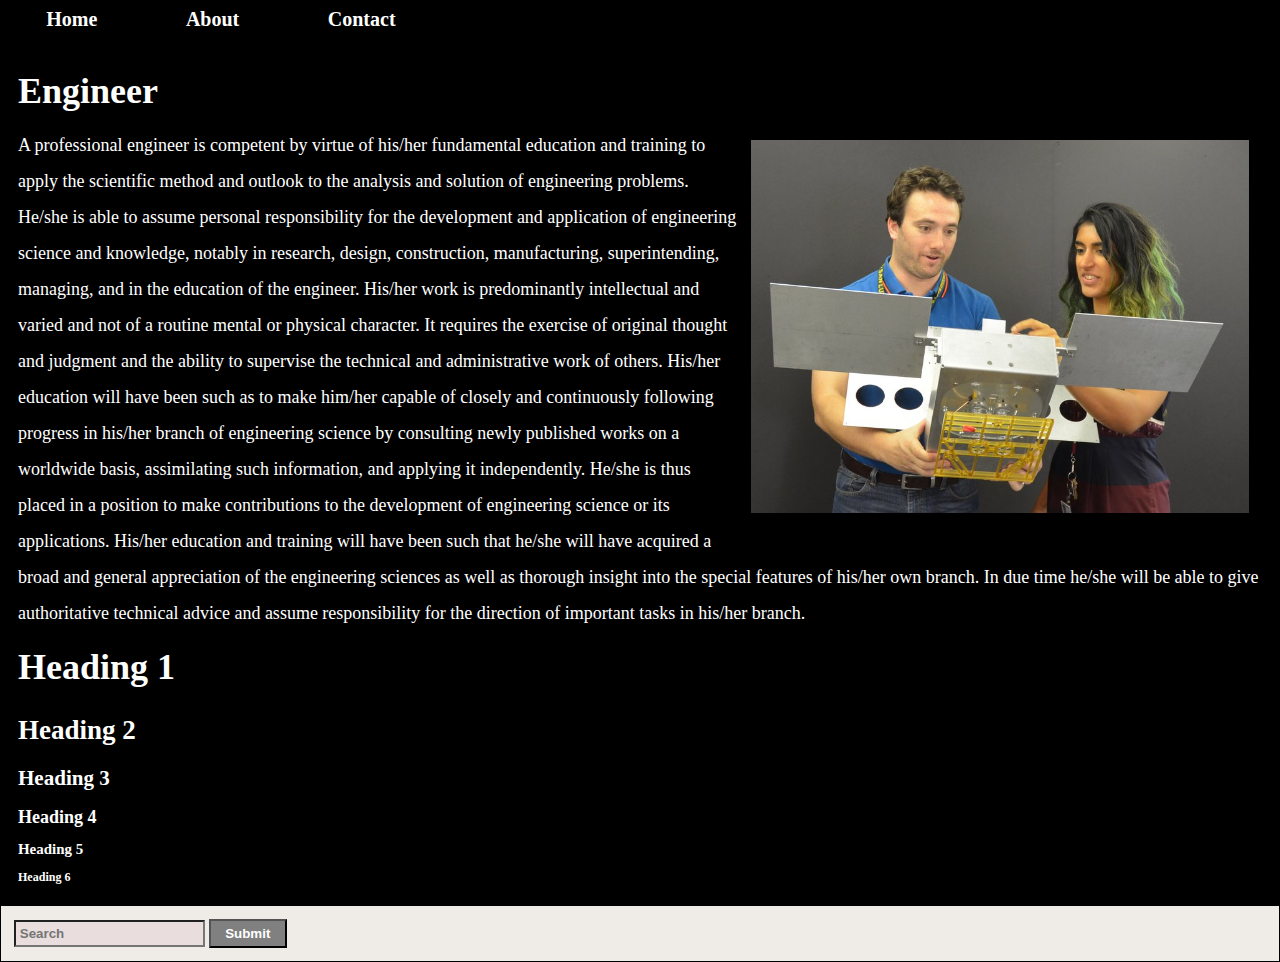
<file: Html/index.html>
<!DOCTYPE html>
<html lang="en">
  <head>
    <meta charset="UTF-8" />
    <meta name="viewport" content="width=device-width, initial-scale=1.0" />
    <link rel="stylesheet" href="./style.css" />
    <title>Document</title>
  </head>
  <body>
    <!-- Create a simple webpage with a
heading, paragraph, and image using
HTML and CSS. -->
    <div class="main-sec">
      <div class="nav-bar">
        <a href="#">Home </a>
        <a href="#">About</a>
        <a href="#">Contact</a>
      </div>
      <!-- Create a simple webpage with a
heading, paragraph, and image using
HTML and CSS. -->
      <div class="para">
        <h1>Engineer</h1>
        <p>
          <img src="./image/eng.jpg" alt="eng" />
          A professional engineer is competent by virtue of his/her fundamental
          education and training to apply the scientific method and outlook to
          the analysis and solution of engineering problems. He/she is able to
          assume personal responsibility for the development and application of
          engineering science and knowledge, notably in research, design,
          construction, manufacturing, superintending, managing, and in the
          education of the engineer. His/her work is predominantly intellectual
          and varied and not of a routine mental or physical character. It
          requires the exercise of original thought and judgment and the ability
          to supervise the technical and administrative work of others. His/her
          education will have been such as to make him/her capable of closely
          and continuously following progress in his/her branch of engineering
          science by consulting newly published works on a worldwide basis,
          assimilating such information, and applying it independently. He/she
          is thus placed in a position to make contributions to the development
          of engineering science or its applications. His/her education and
          training will have been such that he/she will have acquired a broad
          and general appreciation of the engineering sciences as well as
          thorough insight into the special features of his/her own branch. In
          due time he/she will be able to give authoritative technical advice
          and assume responsibility for the direction of important tasks in
          his/her branch.
        </p>
        <h1>Heading 1</h1>
        <h2>Heading 2</h2>
        <h3>Heading 3</h3>
        <h4>Heading 4</h4>
        <h5>Heading 5</h5>
        <h6>Heading 6</h6>
      </div>
      <!-- Build a basic form with a single input
field and a submit button using HTML
and CSS. -->
      <div class="sections">
        <input placeholder="Search" />
        <button>Submit</button>
      </div>
    </div>
  </body>
</html>
</file>
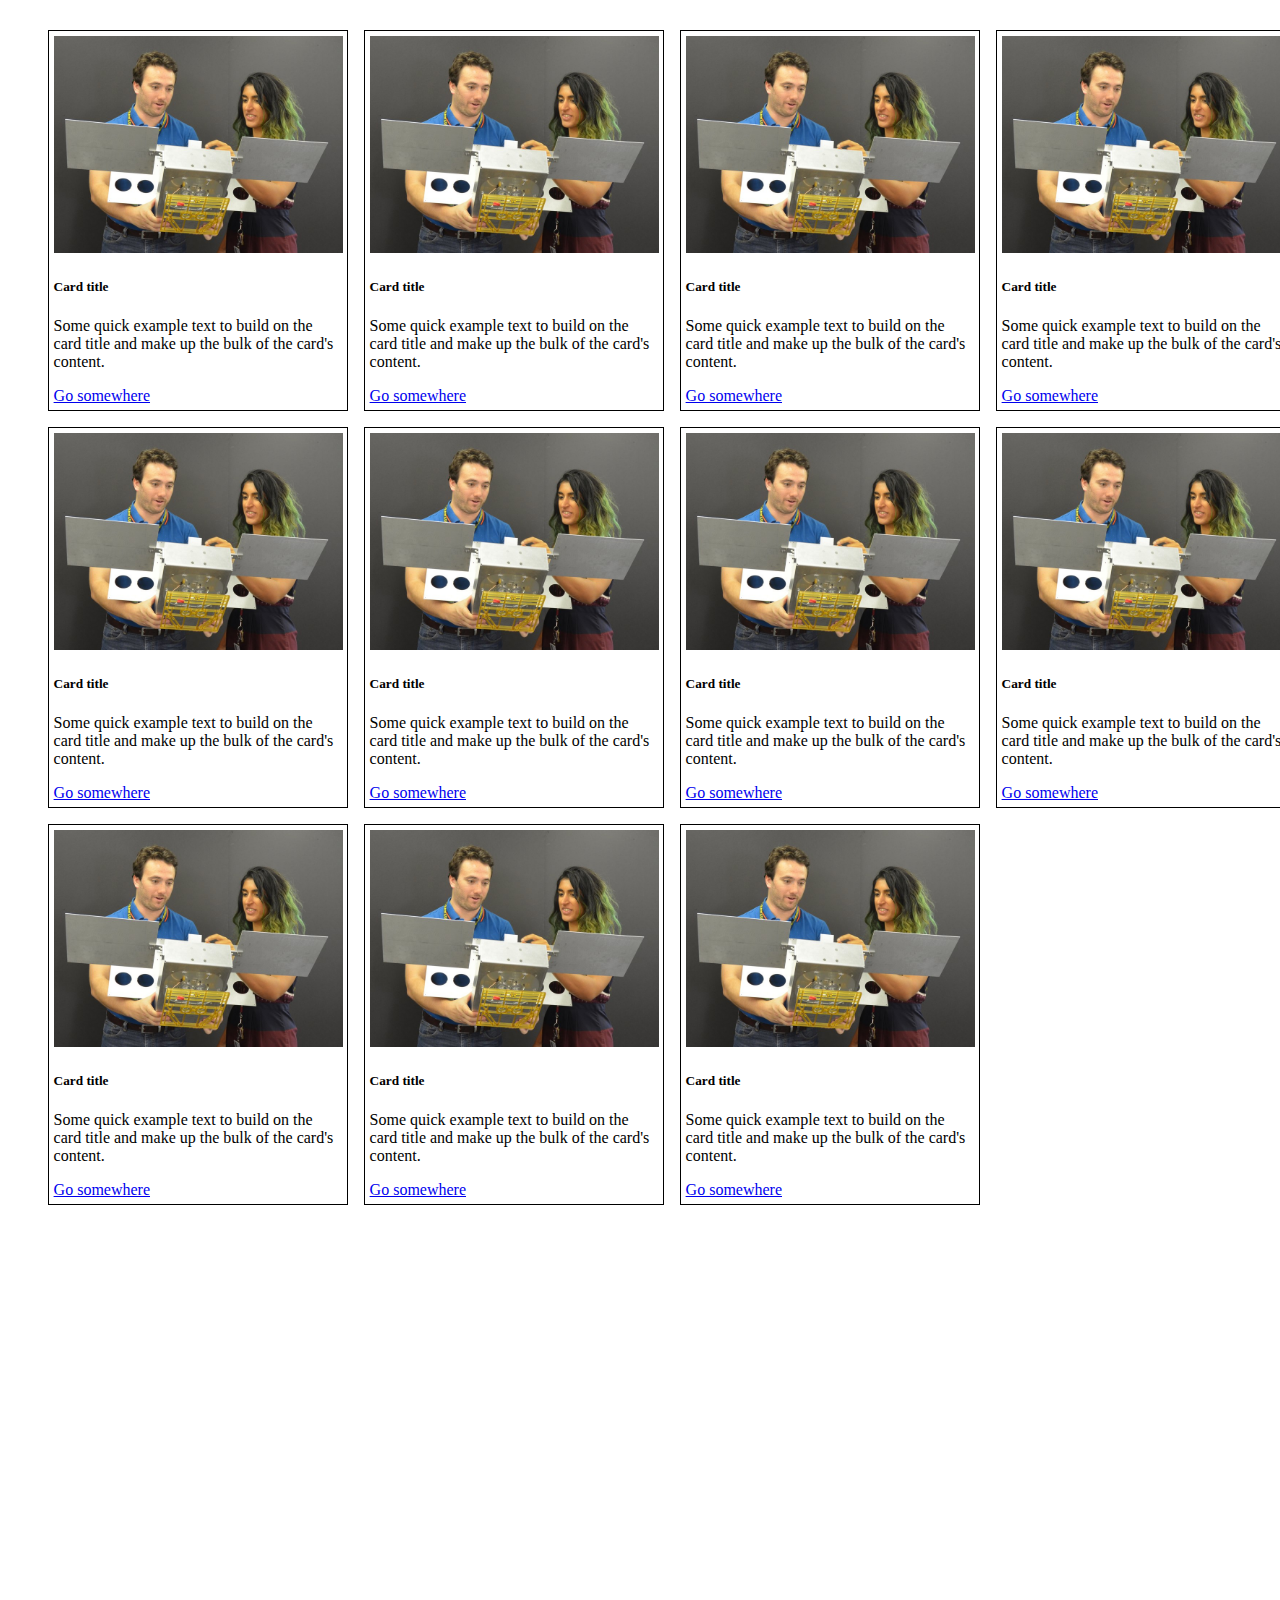
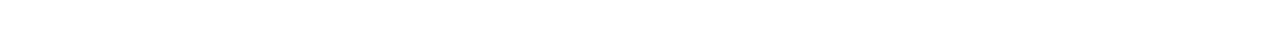
<file: Level 2/Frontend framework/index.html>
<!DOCTYPE html>
<html lang="en">
  <head>
    <meta charset="UTF-8" />
    <meta name="viewport" content="width=device-width, initial-scale=1.0" />

    <title>Document</title>
    <style>
      .main-sec {
        padding: 14px;
        grid-template-columns: 1fr 1fr 1fr 1fr;
        display: grid;
        grid-template-rows: 1.4fr 1.4fr 1.4fr 1.4fr;
        width: 95%;
        margin: auto;
      }
      .card {
        border: 1px solid black;
        padding: 5px;
        margin: 8px;
      }
      img {
        width: 289px;
      }
    </style>
  </head>
  <body>
    <!-- Implement a basic responsive grid
layout using a front-end framework
like Bootstrap -->
    <div class="main-sec">
      <div class="card" style="width: 18rem">
        <img class="card-img-top" src="./image/eng.jpg" alt="Card image cap" />
        <div class="card-body">
          <h5 class="card-title">Card title</h5>
          <p class="card-text">
            Some quick example text to build on the card title and make up the
            bulk of the card's content.
          </p>
          <a href="#" class="btn btn-primary">Go somewhere</a>
        </div>
      </div>
      <div class="card" style="width: 18rem">
        <img class="card-img-top" src="./image/eng.jpg" alt="Card image cap" />
        <div class="card-body">
          <h5 class="card-title">Card title</h5>
          <p class="card-text">
            Some quick example text to build on the card title and make up the
            bulk of the card's content.
          </p>
          <a href="#" class="btn btn-primary">Go somewhere</a>
        </div>
      </div>
      <div class="card" style="width: 18rem">
        <img class="card-img-top" src="./image/eng.jpg" alt="Card image cap" />
        <div class="card-body">
          <h5 class="card-title">Card title</h5>
          <p class="card-text">
            Some quick example text to build on the card title and make up the
            bulk of the card's content.
          </p>
          <a href="#" class="btn btn-primary">Go somewhere</a>
        </div>
      </div>
      <div class="card" style="width: 18rem">
        <img class="card-img-top" src="./image/eng.jpg" alt="Card image cap" />
        <div class="card-body">
          <h5 class="card-title">Card title</h5>
          <p class="card-text">
            Some quick example text to build on the card title and make up the
            bulk of the card's content.
          </p>
          <a href="#" class="btn btn-primary">Go somewhere</a>
        </div>
      </div>
      <div class="card" style="width: 18rem">
        <img class="card-img-top" src="./image/eng.jpg" alt="Card image cap" />
        <div class="card-body">
          <h5 class="card-title">Card title</h5>
          <p class="card-text">
            Some quick example text to build on the card title and make up the
            bulk of the card's content.
          </p>
          <a href="#" class="btn btn-primary">Go somewhere</a>
        </div>
      </div>
      <div class="card" style="width: 18rem">
        <img class="card-img-top" src="./image/eng.jpg" alt="Card image cap" />
        <div class="card-body">
          <h5 class="card-title">Card title</h5>
          <p class="card-text">
            Some quick example text to build on the card title and make up the
            bulk of the card's content.
          </p>
          <a href="#" class="btn btn-primary">Go somewhere</a>
        </div>
      </div>
      <div class="card" style="width: 18rem">
        <img class="card-img-top" src="./image/eng.jpg" alt="Card image cap" />
        <div class="card-body">
          <h5 class="card-title">Card title</h5>
          <p class="card-text">
            Some quick example text to build on the card title and make up the
            bulk of the card's content.
          </p>
          <a href="#" class="btn btn-primary">Go somewhere</a>
        </div>
      </div>
      <div class="card" style="width: 18rem">
        <img class="card-img-top" src="./image/eng.jpg" alt="Card image cap" />
        <div class="card-body">
          <h5 class="card-title">Card title</h5>
          <p class="card-text">
            Some quick example text to build on the card title and make up the
            bulk of the card's content.
          </p>
          <a href="#" class="btn btn-primary">Go somewhere</a>
        </div>
      </div>

      <div class="card" style="width: 18rem">
        <img class="card-img-top" src="./image/eng.jpg" alt="Card image cap" />
        <div class="card-body">
          <h5 class="card-title">Card title</h5>
          <p class="card-text">
            Some quick example text to build on the card title and make up the
            bulk of the card's content.
          </p>
          <a href="#" class="btn btn-primary">Go somewhere</a>
        </div>
      </div>
      <div class="card" style="width: 18rem">
        <img class="card-img-top" src="./image/eng.jpg" alt="Card image cap" />
        <div class="card-body">
          <h5 class="card-title">Card title</h5>
          <p class="card-text">
            Some quick example text to build on the card title and make up the
            bulk of the card's content.
          </p>
          <a href="#" class="btn btn-primary">Go somewhere</a>
        </div>
      </div>
      <div class="card" style="width: 18rem">
        <img class="card-img-top" src="./image/eng.jpg" alt="Card image cap" />
        <div class="card-body">
          <h5 class="card-title">Card title</h5>
          <p class="card-text">
            Some quick example text to build on the card title and make up the
            bulk of the card's content.
          </p>
          <a href="#" class="btn btn-primary">Go somewhere</a>
        </div>
      </div>
    </div>
  </body>
</html>
</file>
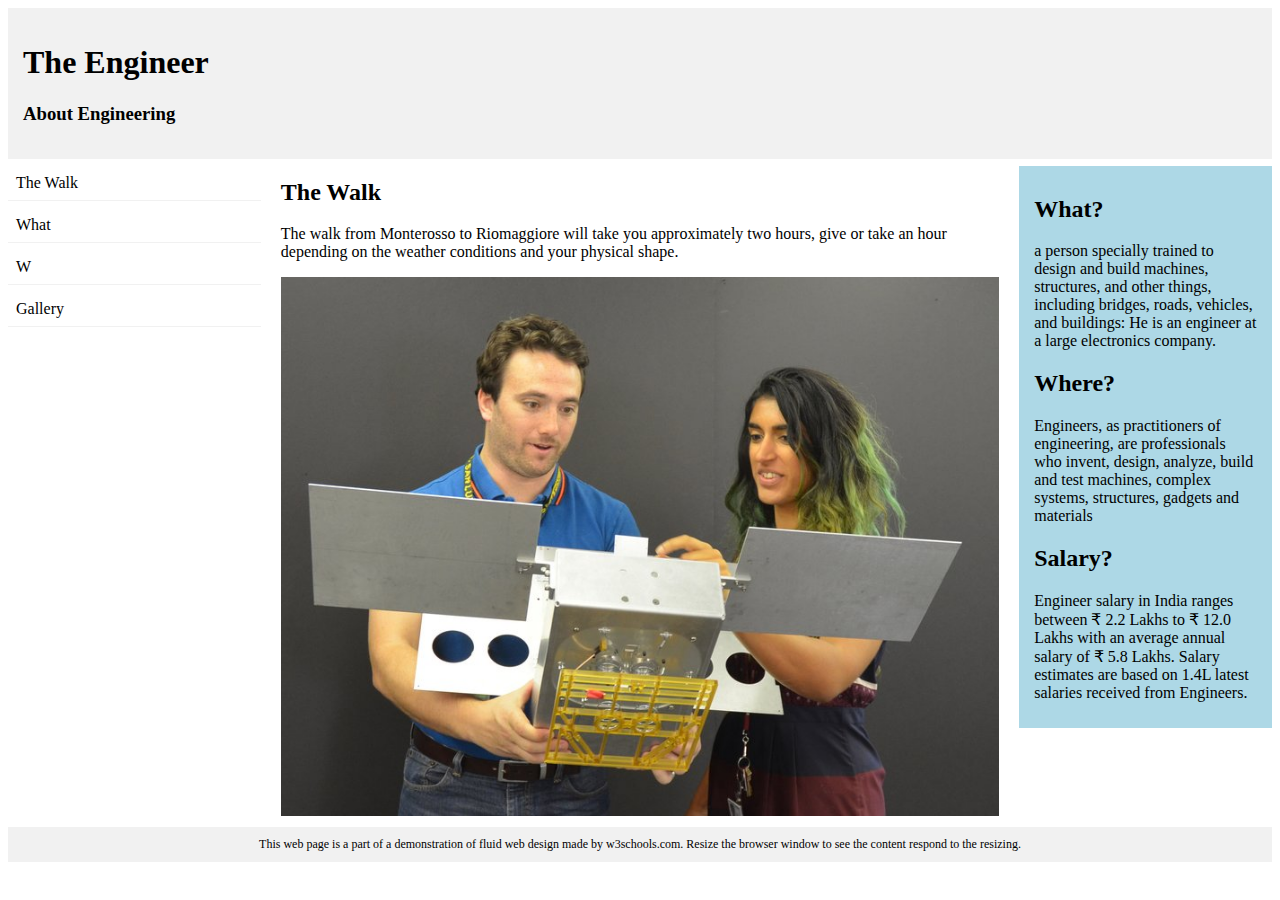
<file: Level 2/Responsive design/index.html>
<!DOCTYPE html>
<html>
  <head>
    <meta name="viewport" content="width=device-width, initial-scale=1.0" />
    <style>
      * {
        box-sizing: border-box;
      }
      .menu {
        float: left;
        width: 20%;
      }
      .menuitem {
        padding: 8px;
        margin-top: 7px;
        border-bottom: 1px solid #f1f1f1;
      }
      .main {
        float: left;
        width: 60%;
        padding: 0 20px;
        overflow: hidden;
      }
      .right {
        background-color: lightblue;
        float: left;
        width: 20%;
        padding: 10px 15px;
        margin-top: 7px;
      }

      @media only screen and (max-width: 800px) {
        /* For tablets: */
        .main {
          width: 80%;
          padding: 0;
        }
        .right {
          width: 100%;
        }
      }
      @media only screen and (max-width: 500px) {
        /* For mobile phones: */
        .menu,
        .main,
        .right {
          width: 100%;
        }
      }
    </style>
  </head>
  <body style="font-family: Verdana">
    <div style="background-color: #f1f1f1; padding: 15px">
      <h1>The Engineer</h1>
      <h3>About Engineering</h3>
    </div>

    <div style="overflow: auto">
      <div class="menu">
        <div class="menuitem">The Walk</div>
        <div class="menuitem">What</div>
        <div class="menuitem">W</div>
        <div class="menuitem">Gallery</div>
      </div>

      <div class="main">
        <h2>The Walk</h2>
        <p>
          The walk from Monterosso to Riomaggiore will take you approximately
          two hours, give or take an hour depending on the weather conditions
          and your physical shape.
        </p>
        <img src="./image/eng.jpg" style="width: 100%" />
      </div>

      <div class="right">
        <h2>What?</h2>
        <p>
          a person specially trained to design and build machines, structures,
          and other things, including bridges, roads, vehicles, and buildings:
          He is an engineer at a large electronics company.
        </p>
        <h2>Where?</h2>
        <p>
          Engineers, as practitioners of engineering, are professionals who
          invent, design, analyze, build and test machines, complex systems,
          structures, gadgets and materials
        </p>
        <h2>Salary?</h2>
        <p>
          Engineer salary in India ranges between ₹ 2.2 Lakhs to ₹ 12.0 Lakhs
          with an average annual salary of ₹ 5.8 Lakhs. Salary estimates are
          based on 1.4L latest salaries received from Engineers.
        </p>
      </div>
    </div>

    <div
      style="
        background-color: #f1f1f1;
        text-align: center;
        padding: 10px;
        margin-top: 7px;
        font-size: 12px;
      "
    >
      This web page is a part of a demonstration of fluid web design made by
      w3schools.com. Resize the browser window to see the content respond to the
      resizing.
    </div>
  </body>
</html>
</file>
<file: Html/style.css>
* {
  padding: 0;
  margin: 0;
  box-sizing: border-box;
}
.main-sec {
  border: 1px solid black;

  background: #efece7;
}
.nav-bar {
  display: flex;
  align-items: center;
  border: 1px solid black;
  height: 6%;
  background-color: black;
}
.nav-bar a {
  margin: 0 3%;
  font-size: 20px;
  text-decoration: none;
  color: white;
  font-weight: bold;
  padding: 6px;
}
.nav-bar a:hover {
  background-color: green;
  color: white;
}
.main-sec .para {
  margin: auto;

  font-size: 18px;
  border: 1px solid black;
  padding: 16px;
  color: white;
  background: black;
  line-height: 2;
}
.para img {
  margin: 13px;
  width: 40%;
  float: right;
}
.sections {
  margin: 1%;
}
.sections input {
  background: #e9dddd;
  padding: 4px;
  color: black;
  font-weight: bold;
}
button {
  width: 78px;
  padding: 5px;
  font-weight: bold;
  background: grey;
  color: white;
}
</file>
